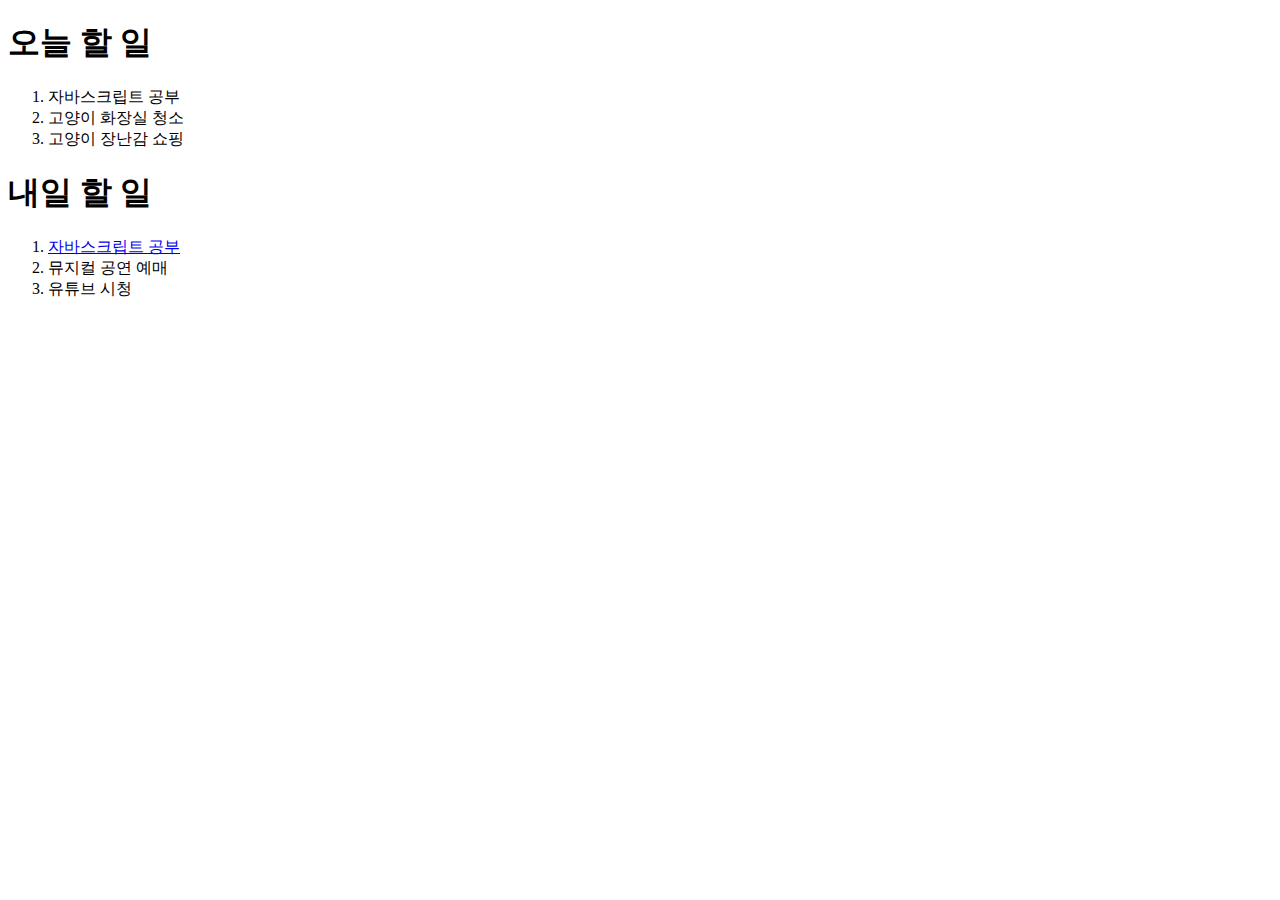
<file: html/attribute.html>
<!DOCTYPE html>
<html lang="ko">
  <head>
    <meta charset="UTF-8" />
    <title>JS with Codeit</title>
  </head>
  <body>
    <div>
      <h1>오늘 할 일</h1>
      <ol id="today">
        <li class="item">자바스크립트 공부</li>
        <li class="item">고양이 화장실 청소</li>
        <li class="item">고양이 장난감 쇼핑</li>
      </ol>
      <h1>내일 할 일</h1>
      <ol id="tomorrow" href="https://www.codeit.kr">
        <li class="item">
          <a href="https://developer.mozilla.org/ko/docs/Web/JavaScript"
            >자바스크립트 공부</a
          >
        </li>
        <li class="item">뮤지컬 공연 예매</li>
        <li class="item">유튜브 시청</li>
      </ol>
    </div>
    <script src="../js/attribute.js"></script>
  </body>
</html>
</file>
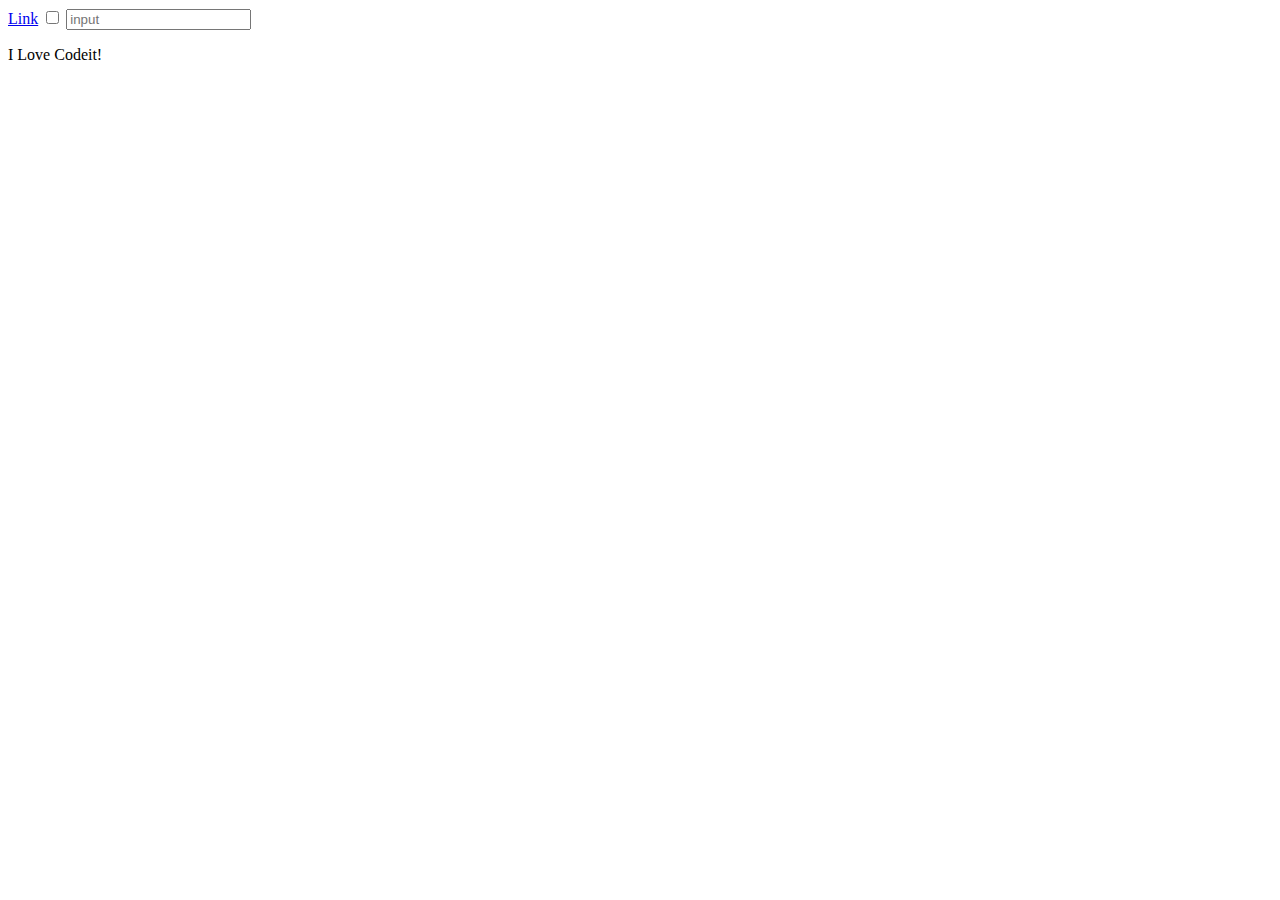
<file: html/browserDefault.html>
<!DOCTYPE html>
<html lang="ko">
  <head>
    <meta charset="UTF-8" />
    <title>JS with Codeit</title>
  </head>
  <body>
    <a id="link" href="https://www.codeit.kr/">Link</a>
    <input type="checkbox" id="checkbox" />
    <input type="text" id="input" placeholder="input" />
    <p id="text">I Love Codeit!</p>
    <script src="../js/browserDefault.js"></script>
  </body>
</html>
</file>
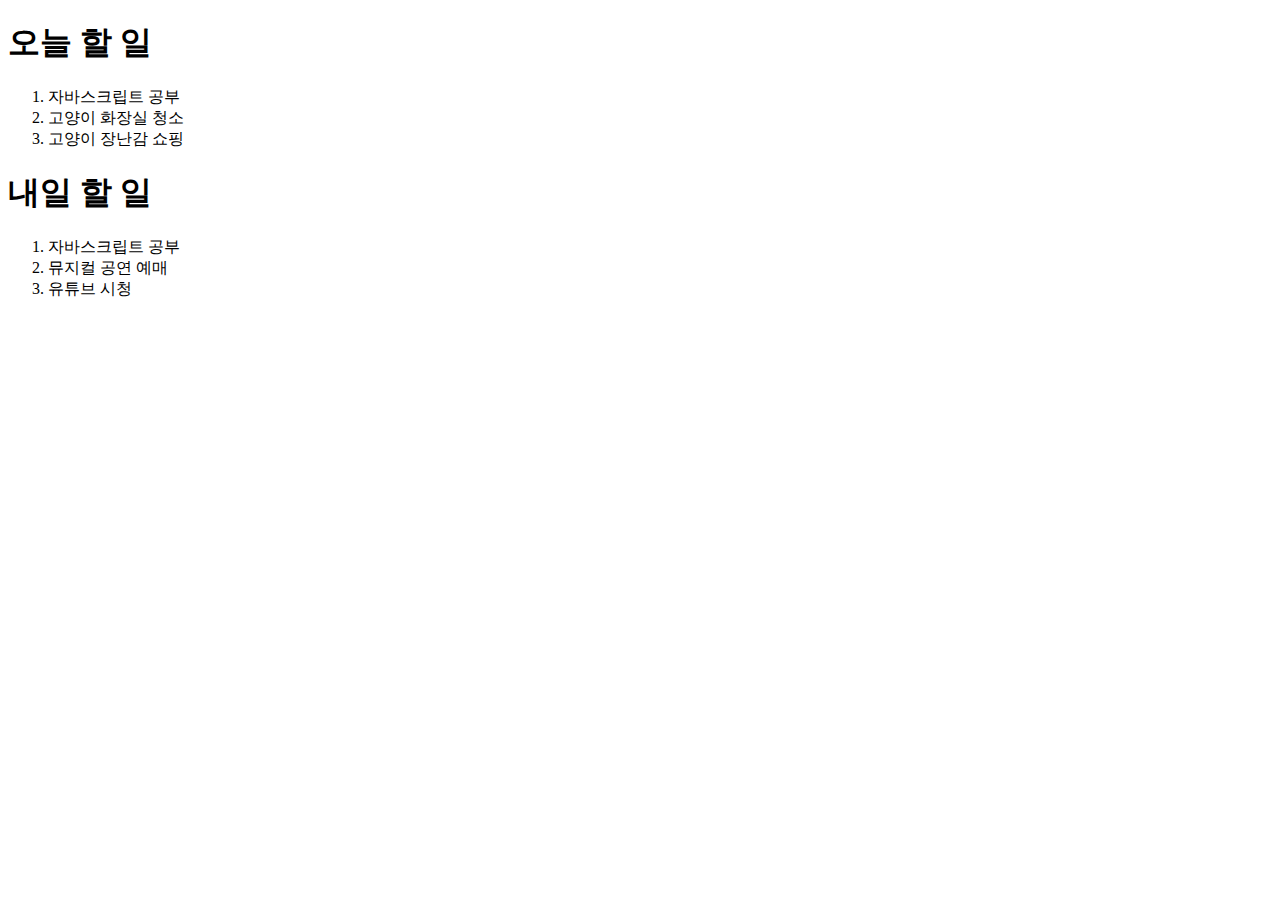
<file: html/elementNode.html>
<!DOCTYPE html>
<html lang="en">
  <head>
    <meta charset="UTF-8" />
    <meta http-equiv="X-UA-Compatible" content="IE=edge" />
    <meta name="viewport" content="width=device-width, initial-scale=1.0" />
    <title>JS with Codeit</title>
  </head>
  <body>
    <div>
      <h1>오늘 할 일</h1>
      <ol id="today">
        <li>자바스크립트 공부</li>
        <li>고양이 화장실 청소</li>
        <li>고양이 장난감 쇼핑</li>
      </ol>
      <h1>내일 할 일</h1>
      <ol id="tomorrow">
        <li>자바스크립트 공부</li>
        <li>뮤지컬 공연 예매</li>
        <li>유튜브 시청</li>
      </ol>
    </div>
    <script src="../js/elementNode.js"></script>
  </body>
</html>
</file>
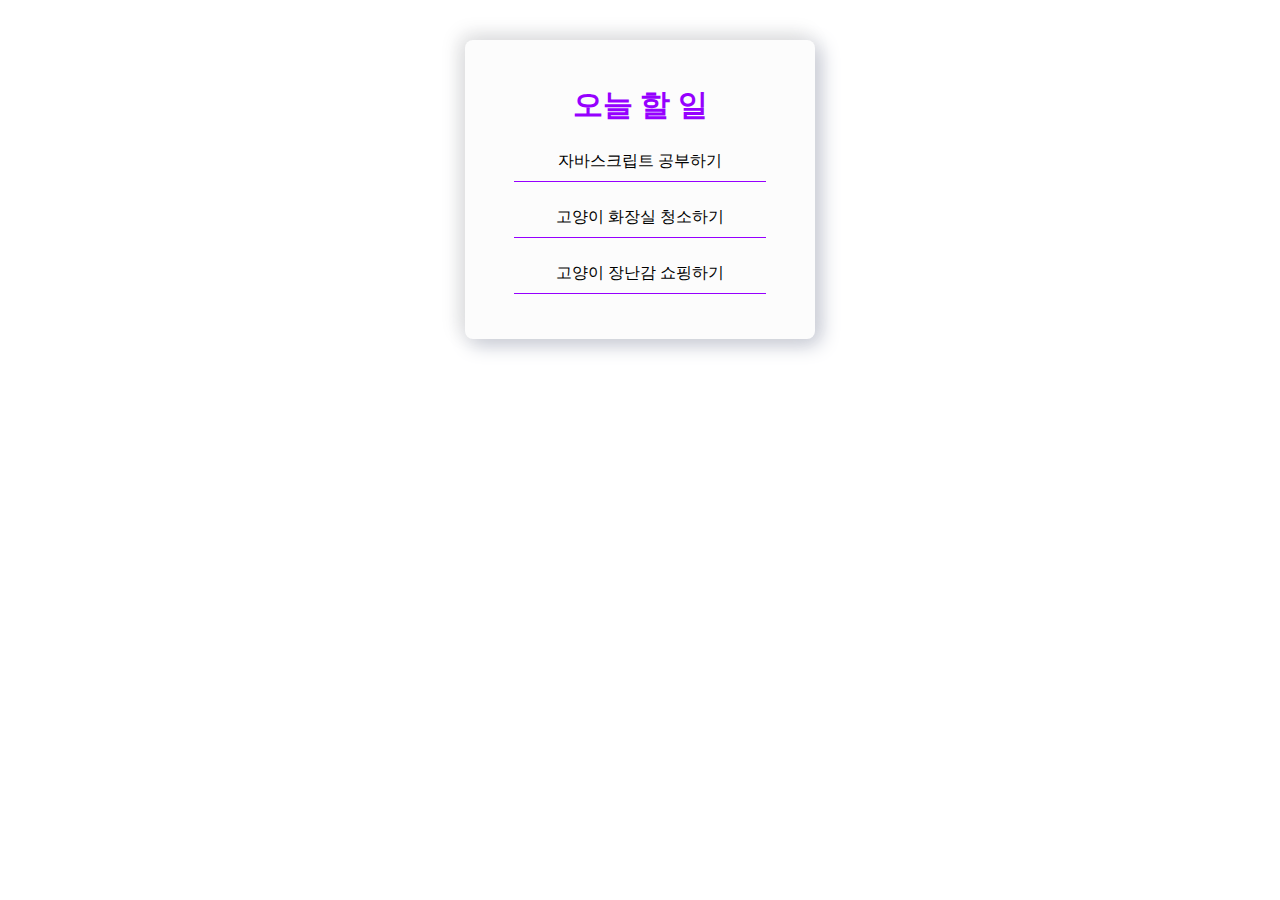
<file: html/eventHandler_test.html>
<!DOCTYPE html>
<html lang="ko">
  <head>
    <meta charset="UTF-8" />
    <title>오늘 할 일</title>
    <link rel="stylesheet" href="../css/eventHandler_test.css" />
  </head>
  <body>
    <div class="main">
      <h2 class="title">오늘 할 일</h2>
      <ul id="to-do-list" class="to-do-list">
        <li>자바스크립트 공부하기</li>
        <li>고양이 화장실 청소하기</li>
        <li>고양이 장난감 쇼핑하기</li>
      </ul>
    </div>
    <script src="../js/eventHandler_test.js"></script>
  </body>
</html>
</file>
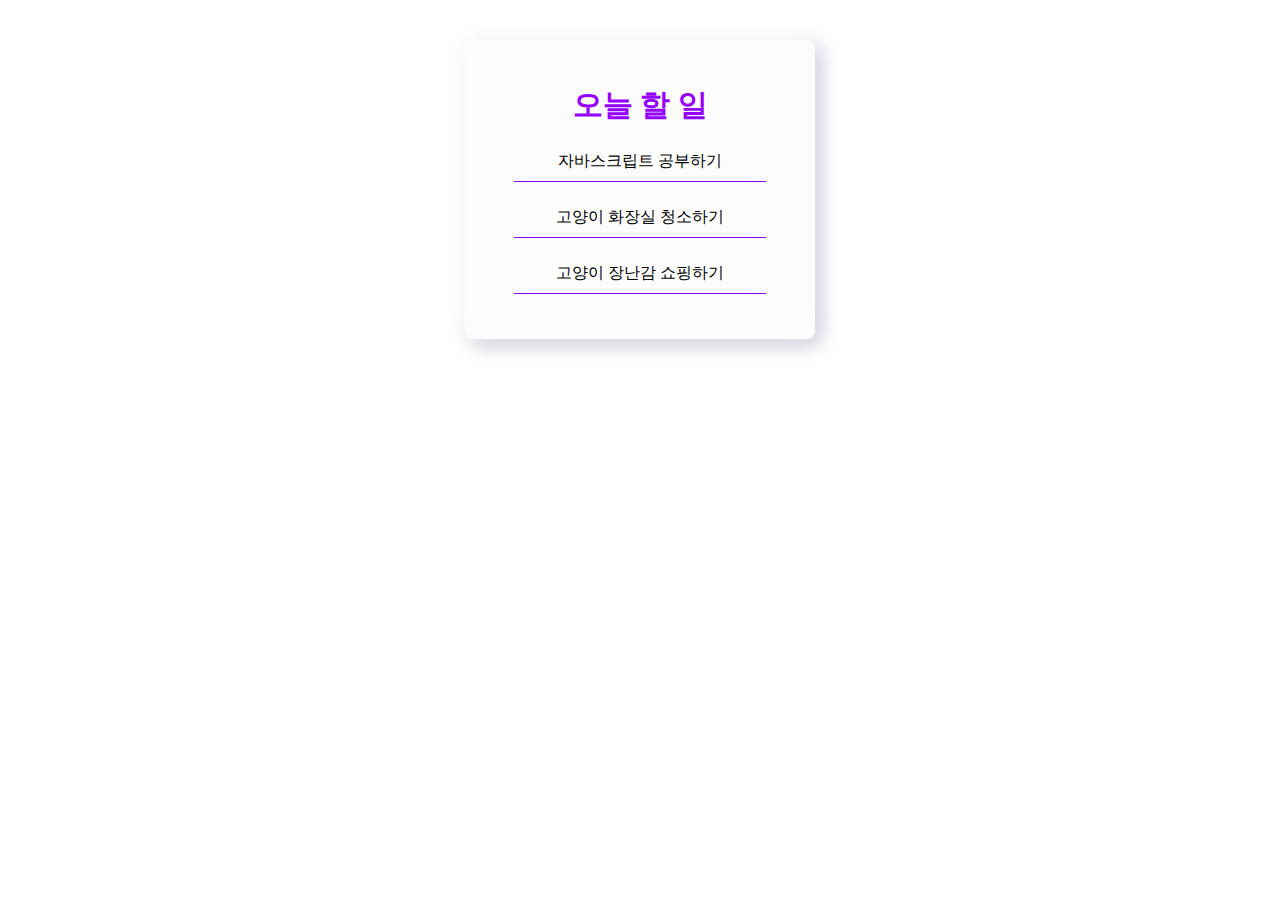
<file: html/practice1.html>
<!DOCTYPE html>
<html lang="ko">
  <head>
    <meta charset="UTF-8" />
    <title>오늘 할 일</title>
    <link rel="stylesheet" href="../css/practice1.css" />
  </head>
  <body>
    <div class="main">
      <h2 class="title">오늘 할 일</h2>
      <ul id="to-do-list"></ul>
    </div>
    <script src="../js/practice1.js"></script>
  </body>
</html>
</file>
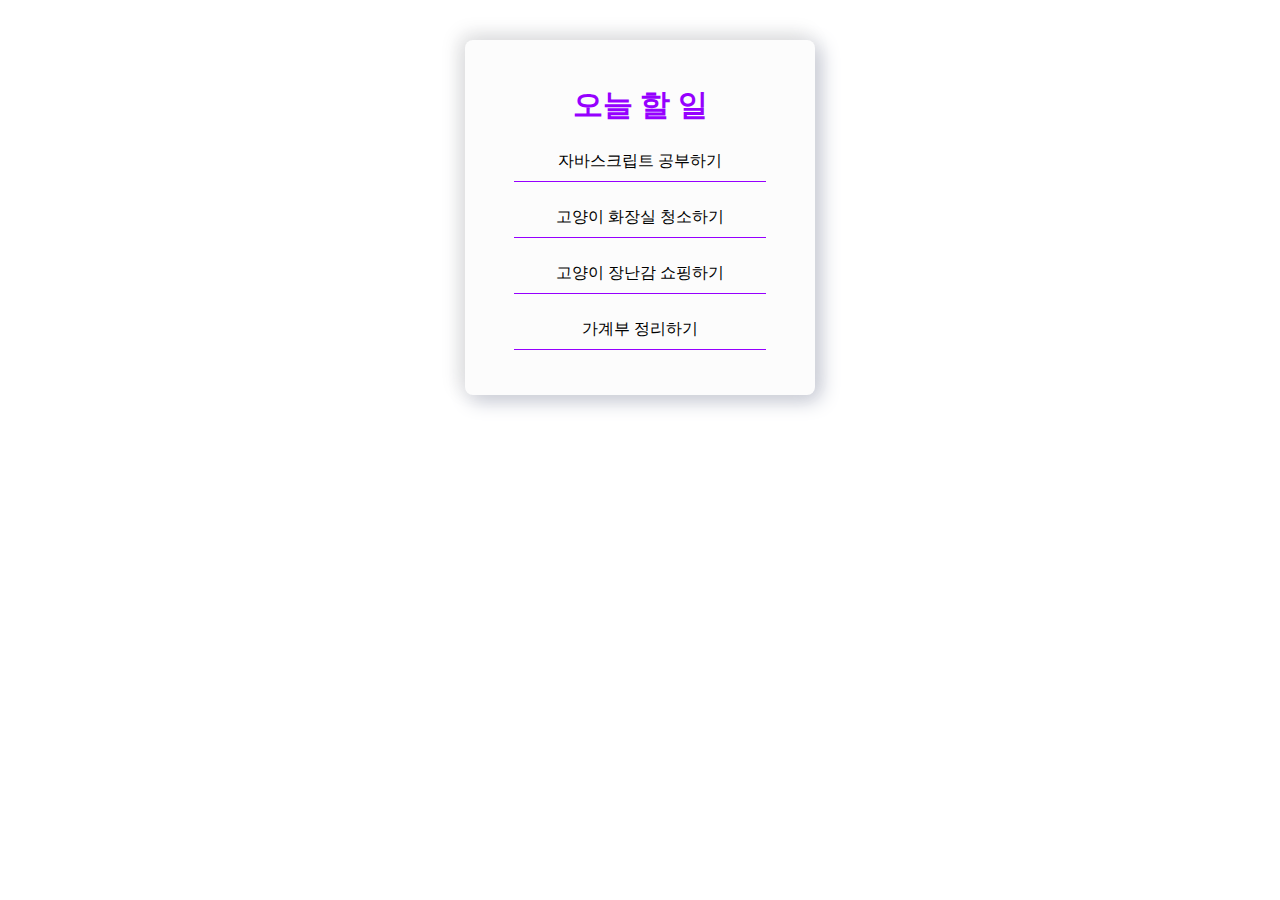
<file: html/practice2.html>
<!DOCTYPE html>
<html lang="ko">
  <head>
    <meta charset="UTF-8" />
    <title>오늘 할 일</title>
    <link rel="stylesheet" href="../css/practice2.css" />
  </head>
  <body>
    <div class="main">
      <h2 class="title">오늘 할 일</h2>
      <ul id="to-do-list">
        <li class="item">자바스크립트 공부하기</li>
        <li class="item">고양이 화장실 청소하기</li>
        <li class="item">고양이 장난감 쇼핑하기</li>
      </ul>
    </div>
    <script src="../js/practice2.js"></script>
  </body>
</html>
</file>
<file: css/eventHandler_test.css>
body {
  margin: 0;
  padding: 0;
  display: flex;
  align-items: center;
  justify-content: center;
}

.main {
  width: 350px;
  margin: 40px;
  padding: 30px 0;
  background-color: #fcfcfc;
  box-shadow: -5px -5px 20px #dfdfdf, 5px 5px 20px #babecc;
  border-radius: 8px;
  text-align: center;
}

.title {
  margin: 15px auto;
  font-size: 30px;
  font-weight: 600;
  color: #9600ff;
}

#to-do-list {
  width: 280px;
  margin: 0 auto 15px;
  padding: 0;
  list-style: none;
}

#to-do-list li {
  display: flex;
  align-items: center;
  justify-content: center;
  width: 90%;
  height: 40px;
  margin: 8px auto 15px;
  border-bottom: 1px solid #9600ff;
  cursor: pointer;
}

.done {
  opacity: 0.5;
  text-decoration: line-through;
}
</file>
<file: css/practice1.css>
@charset "utf-8";

body {
  margin: 0;
  padding: 0;
  display: flex;
  align-items: center;
  justify-content: center;
}

.main {
  width: 350px;
  margin: 40px;
  padding: 30px 0;
  background-color: #fcfcfc;
  box-shadow: -5px -5px 20px #ffffff, 5px 5px 20px #babecc;
  border-radius: 8px;
  text-align: center;
}

.title {
  margin: 15px auto;
  font-size: 30px;
  font-weight: 600;
  color: #9600ff;
}

#to-do-list {
  width: 280px;
  margin: 0 auto 15px;
  padding: 0;
  list-style: none;
}

#to-do-list li {
  display: flex;
  align-items: center;
  justify-content: center;
  width: 90%;
  height: 40px;
  margin: 8px auto 15px;
  border-bottom: 1px solid #9600ff;
}
</file>
<file: css/practice2.css>
body {
  margin: 0;
  padding: 0;
  display: flex;
  align-items: center;
  justify-content: center;
}

.main {
  width: 350px;
  margin: 40px;
  padding: 30px 0;
  background-color: #fcfcfc;
  box-shadow: -5px -5px 20px #dfdfdf, 5px 5px 20px #babecc;
  border-radius: 8px;
  text-align: center;
}

.title {
  margin: 15px auto;
  font-size: 30px;
  font-weight: 600;
  color: #9600ff;
}

#to-do-list {
  width: 280px;
  margin: 0 auto 15px;
  padding: 0;
  list-style: none;
}

#to-do-list li {
  display: flex;
  align-items: center;
  justify-content: center;
  width: 90%;
  height: 40px;
  margin: 8px auto 15px;
  border-bottom: 1px solid #9600ff;
  cursor: pointer;
}

.done {
  opacity: 0.5;
  text-decoration: line-through;
}
</file>
